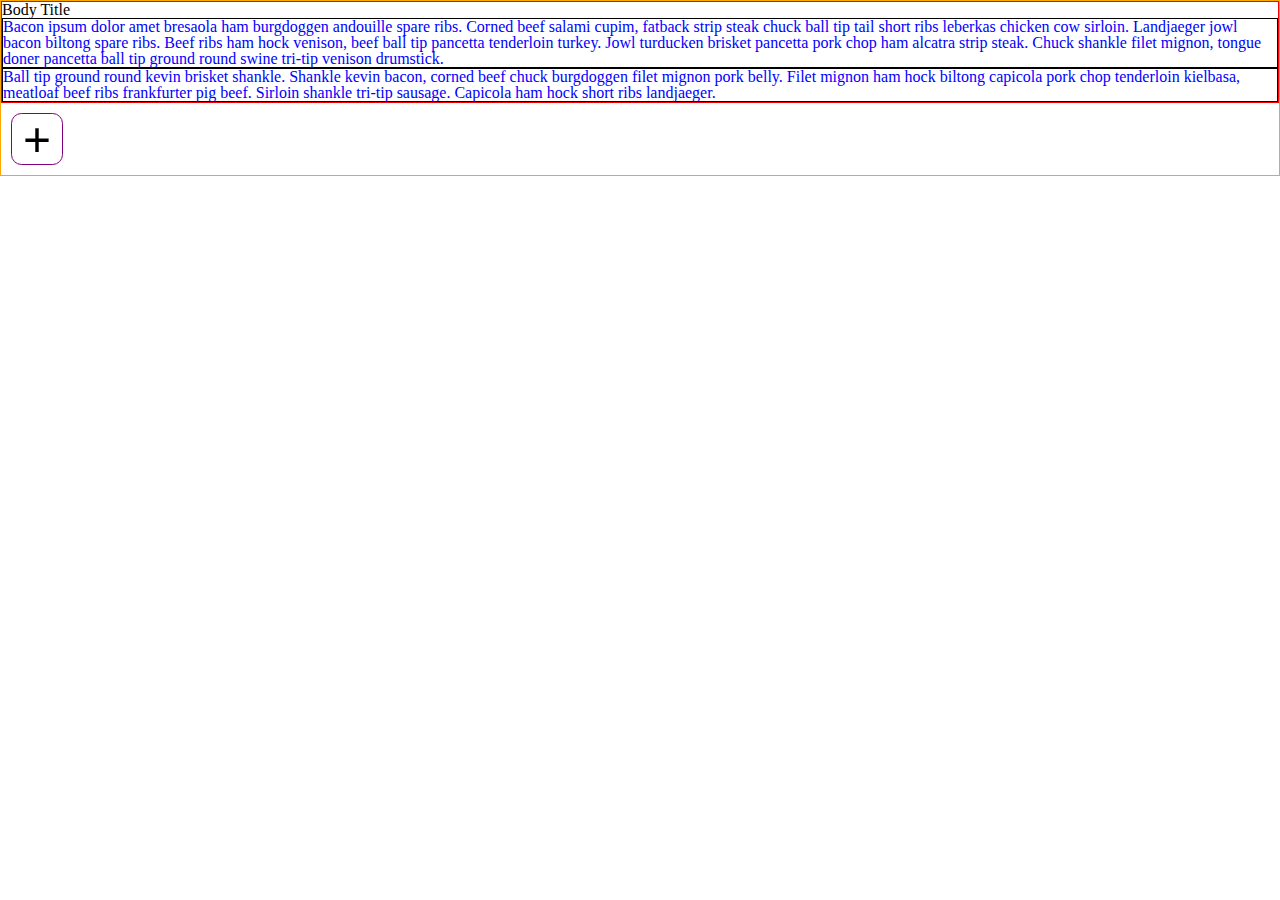
<file: aside.html>
<!DOCTYPE html>
<html>
  <head>
    <meta charset="utf-8">
    <title>Collapsable Aside</title>
    <link rel="stylesheet" type="text/css" href="./assets/styles/reset.css">
    <link rel="stylesheet" type="text/css" href="./assets/styles/nav_bar.css">
  </head>
  <body>
  <input type="checkbox" id="nav-toggle">
  <div class="content-wrapper">
    <ul class="nav">
      <li class="nav-header cat-one">Category 1 <span class="spin-ninety">></span>
        <ul class="nav-sub-header">
          <li class="sub-cat">Text 1</li>
          <li class="sub-cat">Text 2</li>
          <li class="sub-cat">Text 3</li>
          <li class="sub-cat">Text 4</li>
          <li class="sub-cat">Text 5</li>
        </ul>
      </li>
      <li class="nav-header cat-two">Category 2 <span class="spin-ninety">></span>
        <ul class="nav-sub-header">
          <li class="sub-cat">Text 1</li>
          <li class="sub-cat">Text 2</li>
          <li class="sub-cat">Text 3</li>
        </ul>
      </li>
      <li class="nav-header cat-three">Category 3 <span class="spin-ninety">></span>
        <ul class="nav-sub-header">
          <li class="sub-cat">Text 1</li>
        </ul>
      </li>
      <li class="nav-header cat-four">Category 4
      </li>
      <li class="nav-header cat-five">Category 5
      </li>
    </ul>
      <div class="article-wrapper">
        <h1>Body Title</h1>
        <p class="place-holder-txt">Bacon ipsum dolor amet bresaola ham burgdoggen andouille spare ribs.
          Corned beef salami cupim, fatback strip steak chuck ball tip tail short ribs leberkas chicken cow sirloin.
          Landjaeger jowl bacon biltong spare ribs. Beef ribs ham hock venison, beef ball tip pancetta tenderloin turkey.
          Jowl turducken brisket pancetta pork chop ham alcatra strip steak. Chuck shankle filet mignon,
          tongue doner pancetta ball tip ground round swine tri-tip venison drumstick.
        </p>
        <p class="place-holder-txt">Ball tip ground round kevin brisket shankle.
           Shankle kevin bacon, corned beef chuck burgdoggen filet mignon pork belly.
           Filet mignon ham hock biltong capicola pork chop tenderloin kielbasa, meatloaf beef ribs frankfurter pig beef.
          Sirloin shankle tri-tip sausage. Capicola ham hock short ribs landjaeger.
        </p>
      </div>
      <label class="toggle-lable" for="nav-toggle">
        <div class="nav-button">+</div>
      </label>
    </div>

  </body>
</html>
</file>
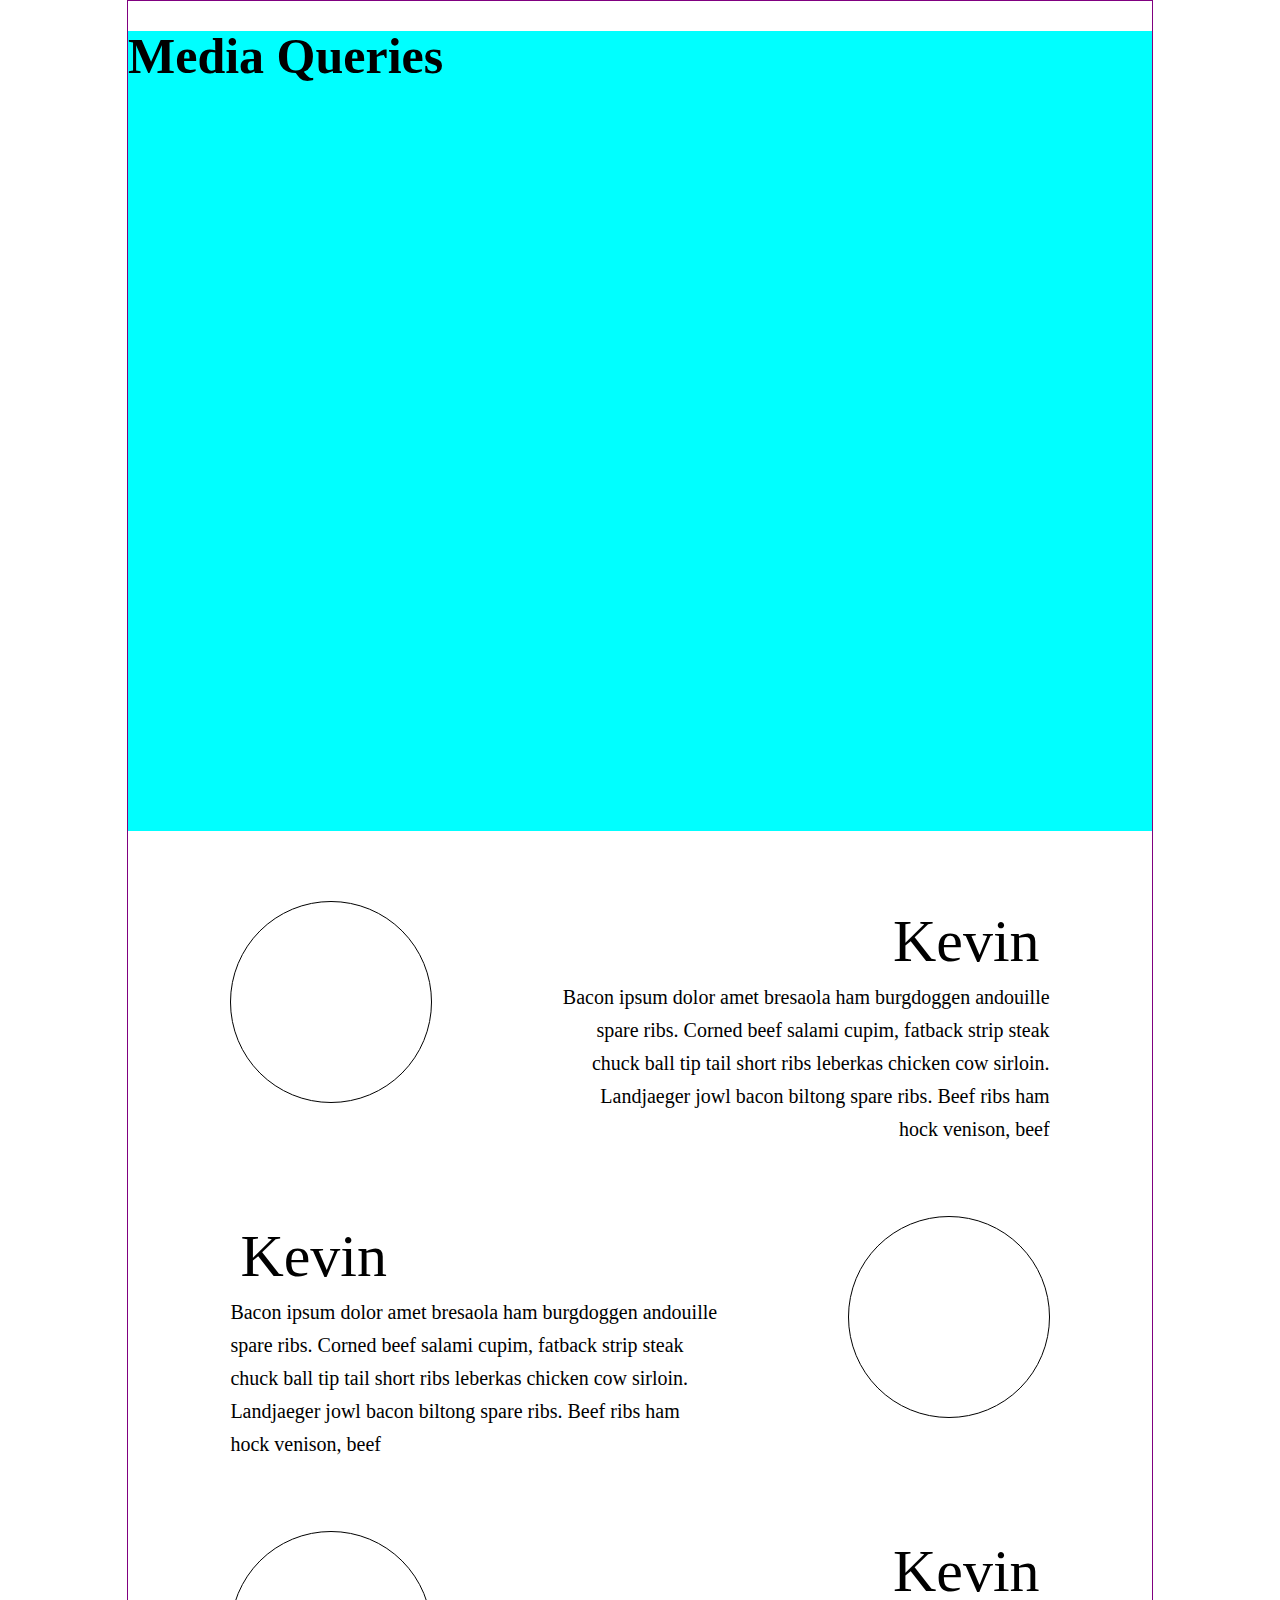
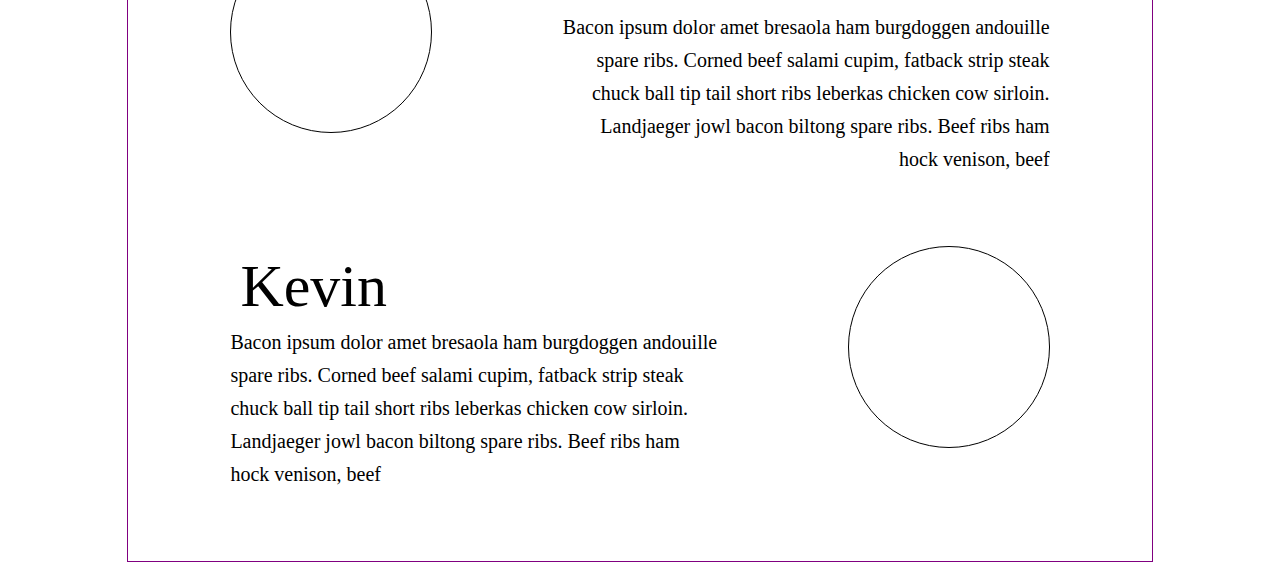
<file: mediaq.html>
<!DOCTYPE html>
<html>

<head>
    <meta charset="utf-8">
    <title>Media Queries</title>

    <link rel="stylesheet" type="text/css" href="./assets/styles/reset.css">
    <link rel="stylesheet" type="text/css" href="./assets/styles/mediaq_style.css">

</head>

<body>


  <div class="content-container">
    <div class="header">
      <h1> Media Queries </h1>
    </div>

    <div class="staff-entry">
      <div class="thumb left"></div>
      <div class="staff-about text-right">
        <p class="name">Kevin</p>
        <p class="about">
          Bacon ipsum dolor amet bresaola ham burgdoggen andouille spare ribs.
          Corned beef salami cupim, fatback strip steak chuck ball tip tail short ribs
          leberkas chicken cow sirloin. Landjaeger jowl bacon biltong spare ribs.
          Beef ribs ham hock venison, beef
        </p>
      </div>
    </div>

    <div class="staff-entry">
      <div class="thumb right"></div>
      <div class="staff-about text-left">
        <p class="name">Kevin</p>
        <p class="about">
          Bacon ipsum dolor amet bresaola ham burgdoggen andouille spare ribs.
          Corned beef salami cupim, fatback strip steak chuck ball tip tail short ribs
          leberkas chicken cow sirloin. Landjaeger jowl bacon biltong spare ribs.
          Beef ribs ham hock venison, beef
        </p>
      </div>
    </div>

    <div class="staff-entry">
      <div class="thumb left"></div>
      <div class="staff-about text-right">
        <p class="name">Kevin</p>
        <p class="about">
          Bacon ipsum dolor amet bresaola ham burgdoggen andouille spare ribs.
          Corned beef salami cupim, fatback strip steak chuck ball tip tail short ribs
          leberkas chicken cow sirloin. Landjaeger jowl bacon biltong spare ribs.
          Beef ribs ham hock venison, beef
        </p>
      </div>
    </div>

    <div class="staff-entry">
      <div class="thumb right"></div>
      <div class="staff-about text-left">
        <p class="name">Kevin</p>
        <p class="about">
          Bacon ipsum dolor amet bresaola ham burgdoggen andouille spare ribs.
          Corned beef salami cupim, fatback strip steak chuck ball tip tail short ribs
          leberkas chicken cow sirloin. Landjaeger jowl bacon biltong spare ribs.
          Beef ribs ham hock venison, beef
        </p>
      </div>
    </div>

  </div>

</body>
</html>
</file>
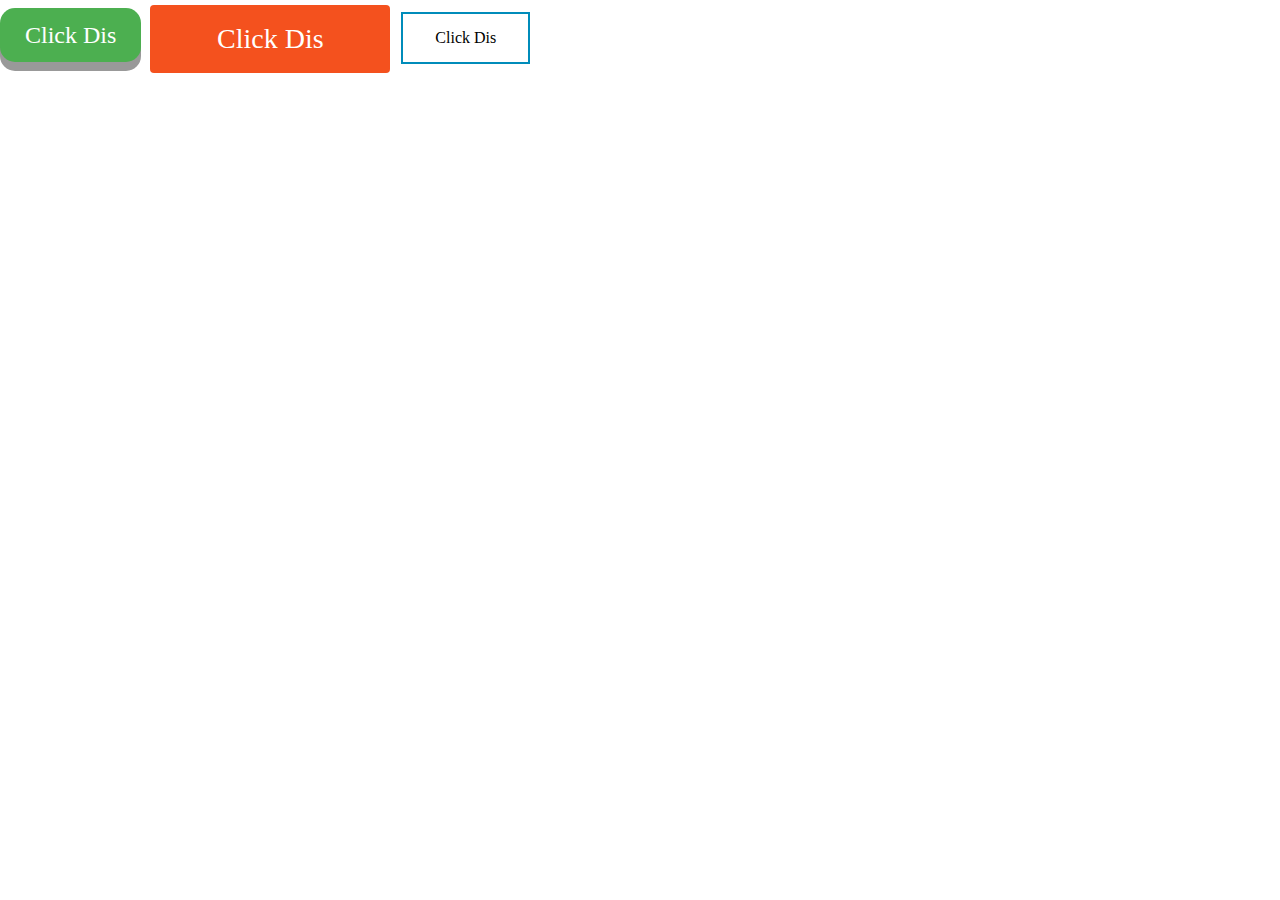
<file: random.html>
<!DOCTYPE html>
<html>
  <head>
    <meta charset="utf-8">
    <title>Random Stuff</title>
      <link rel="stylesheet" type="text/css" href="/assets/styles/reset.css">
      <link rel="stylesheet" type="text/css" href="/assets/styles/random_style.css">
  </head>
  <body>
    <div class="content-container">

      <div class="button">Click Dis</div>

      <div class="button-reveal" style="vertical-align:middle"><span> Click Dis </span></div>
      <div class="button2">Click Dis</div>
  </div>
  </body>
</html>
</file>
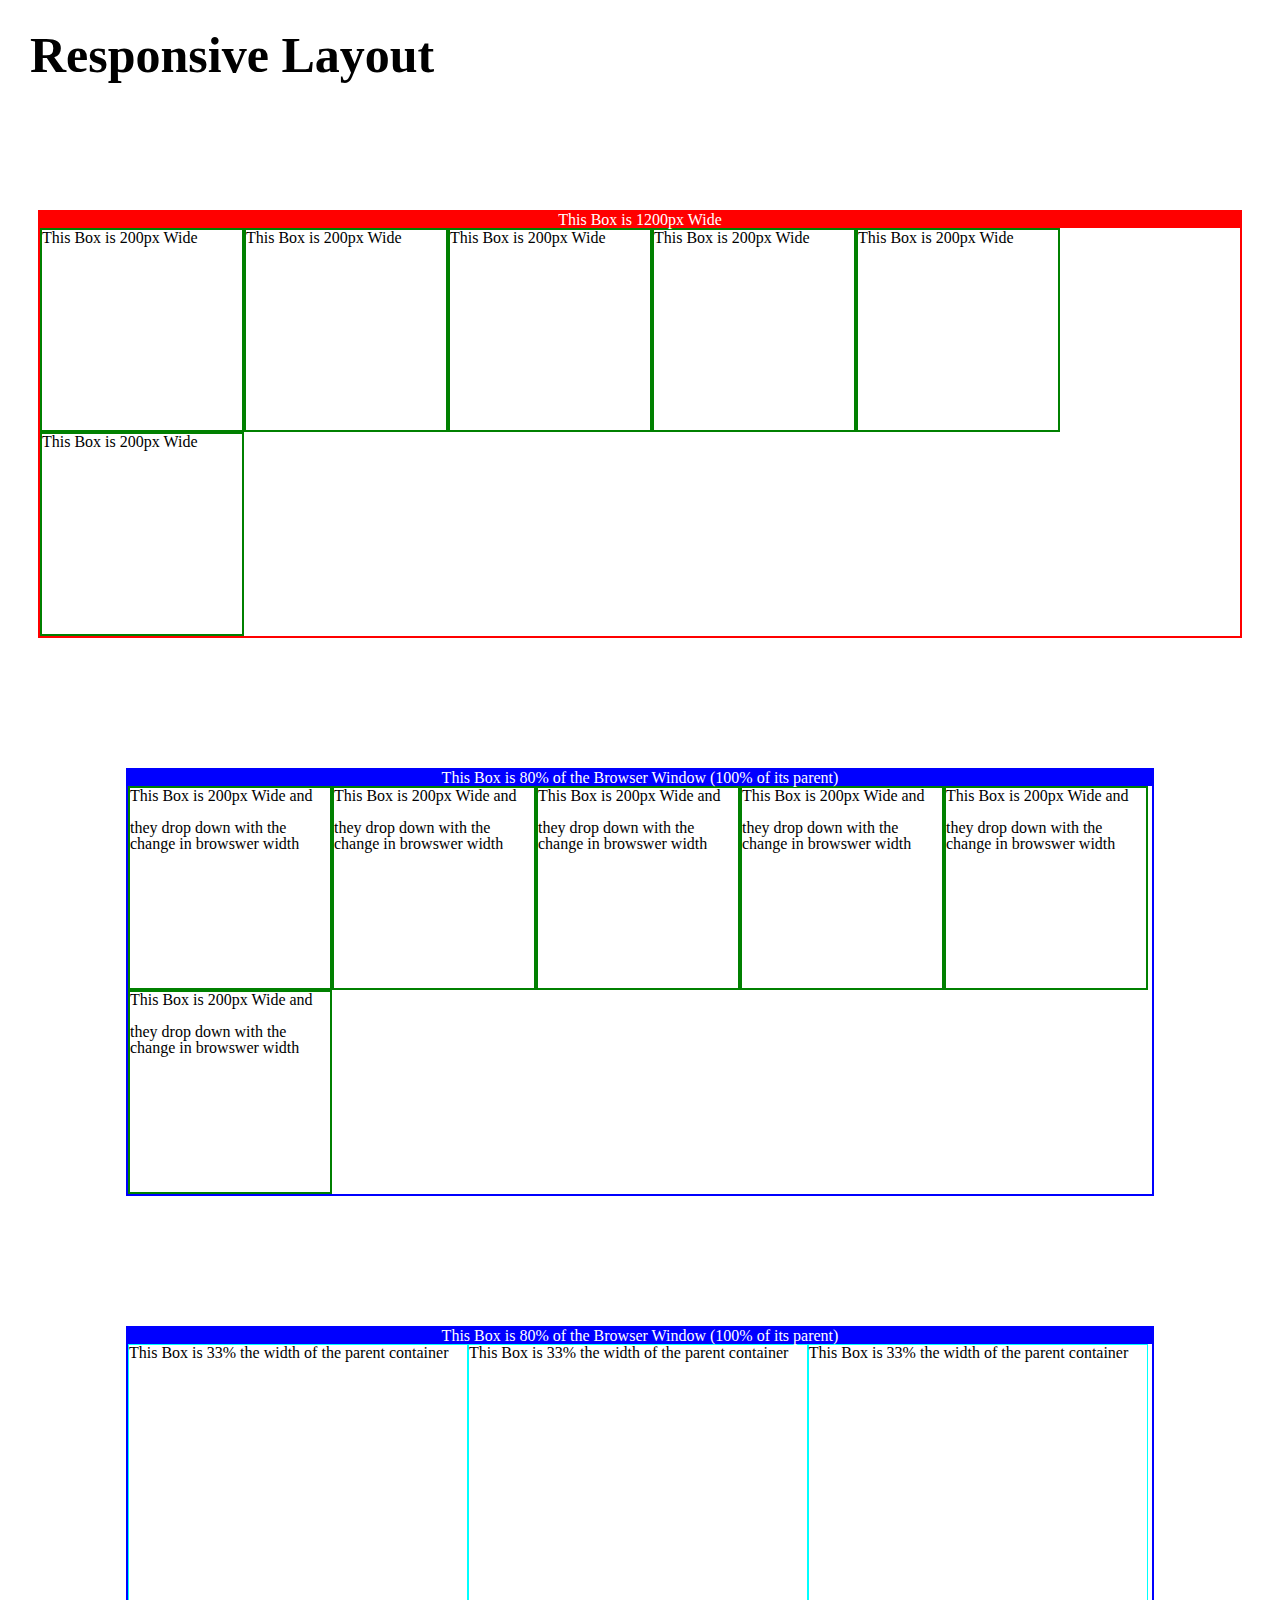
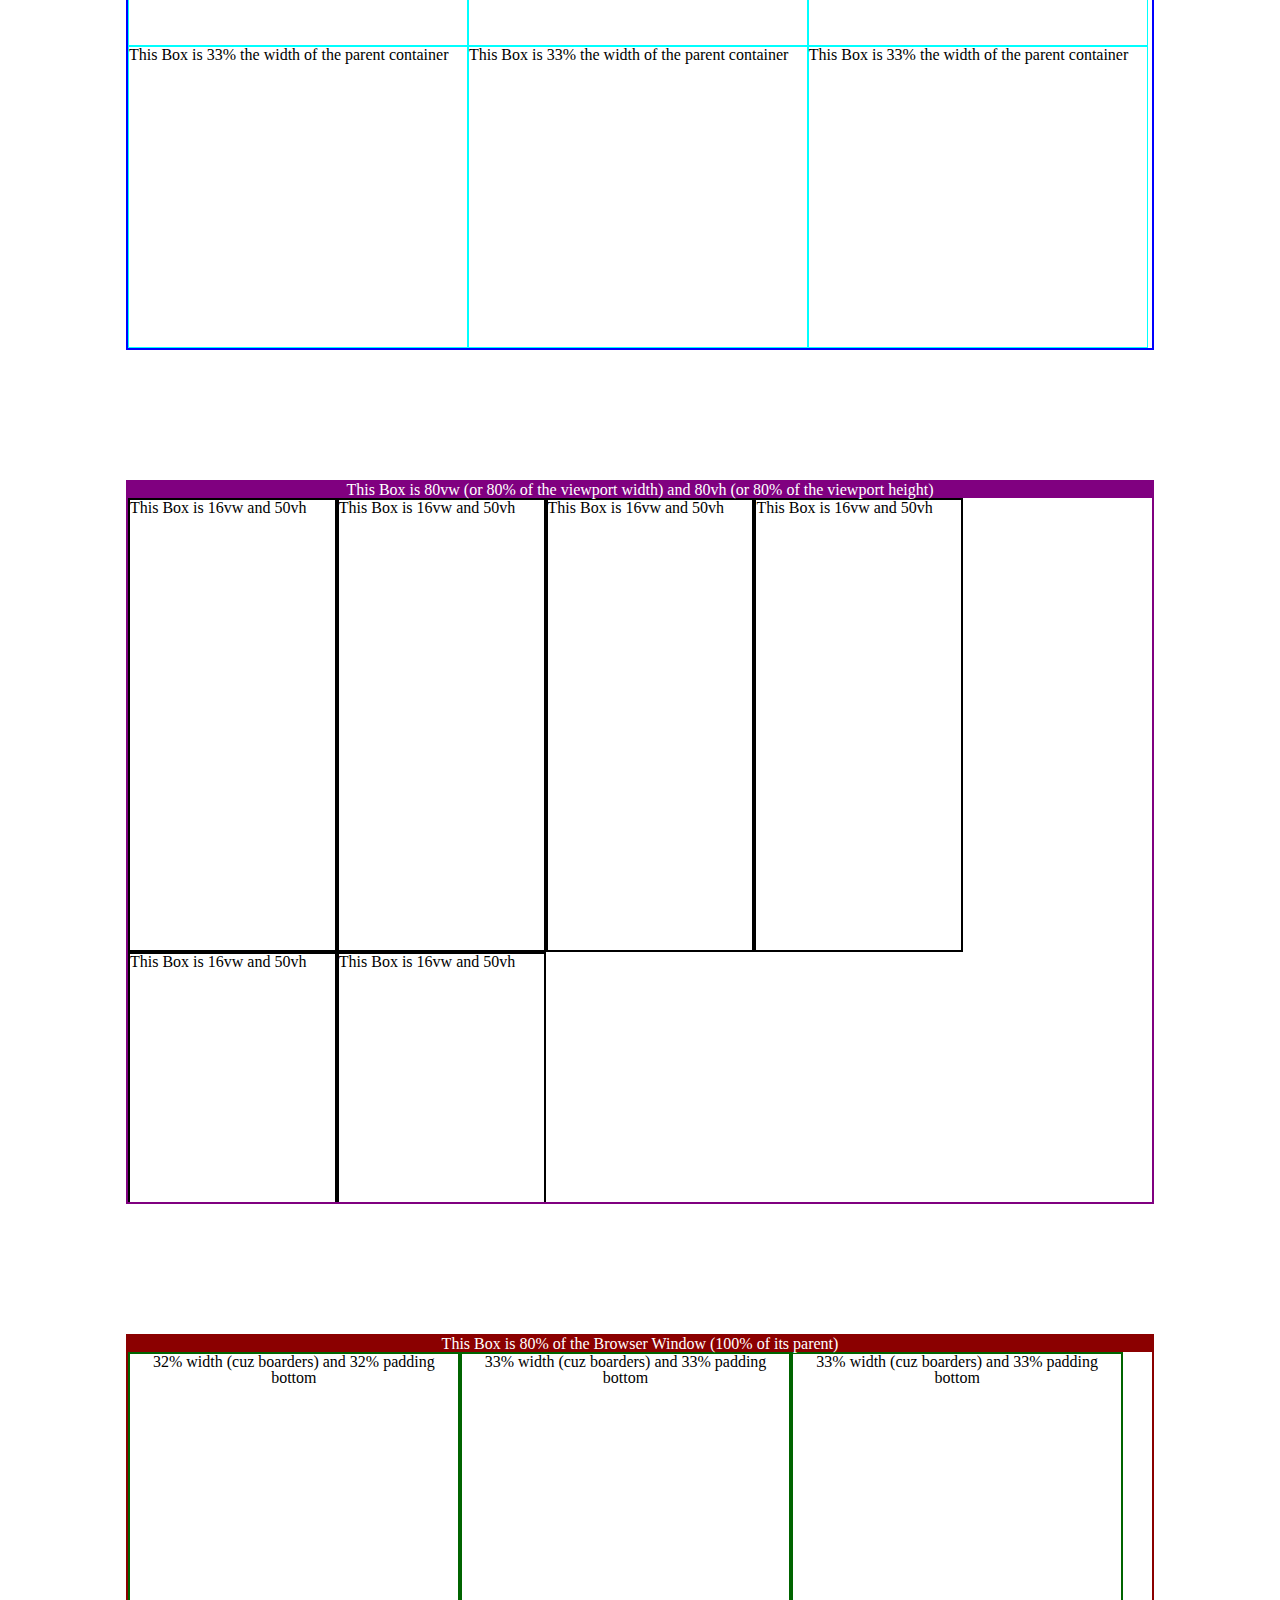
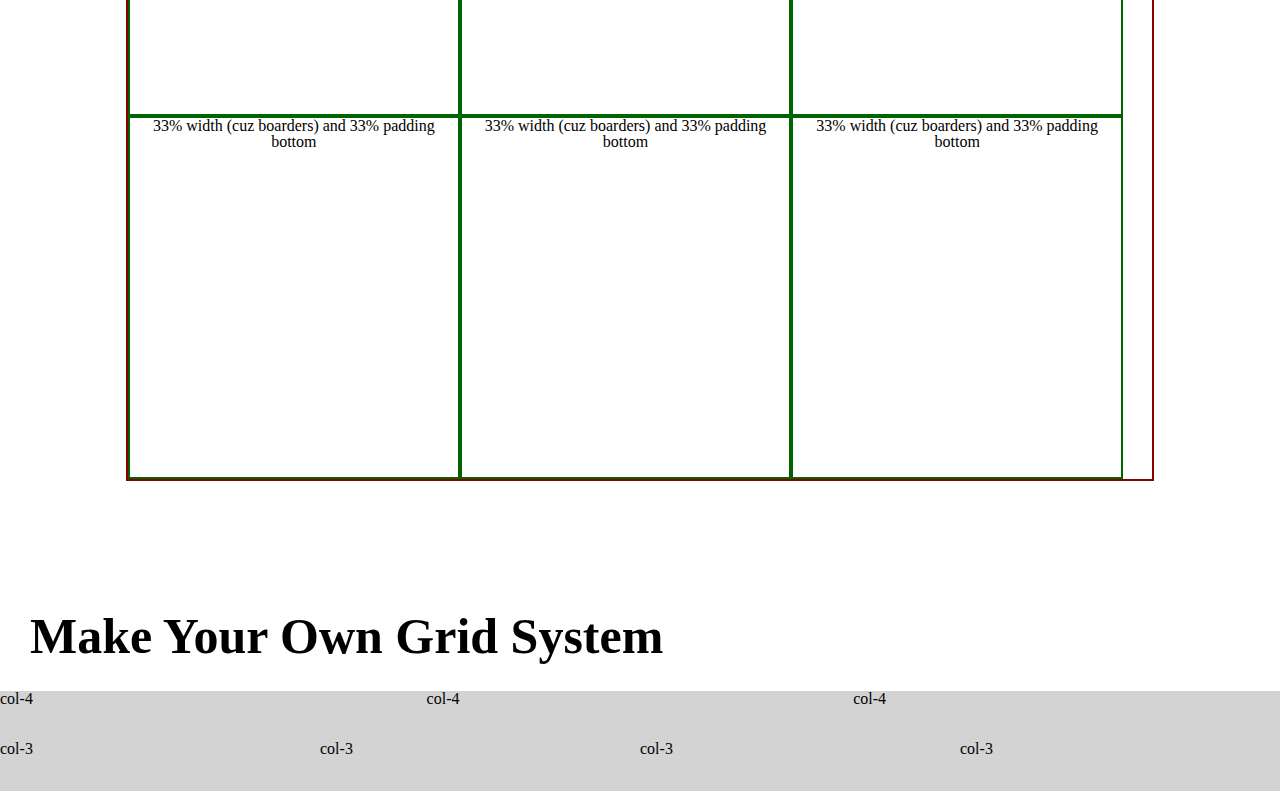
<file: responsive.html>
<!DOCTYPE html>
<html>

<head>
    <meta charset="utf-8">
    <title>Responsive Layout</title>

    <link rel="stylesheet" type="text/css" href="./assets/styles/reset.css">
    <link rel="stylesheet" type="text/css" href="./assets/styles/responsive_style.css">
</head>

<body>

  <h1> Responsive Layout </h1>
    <div class=""></div>

<div class="fixed-width">
  <p class="fixed-box-text">This Box is 1200px Wide</p>
  <div class="fixed-box">This Box is 200px Wide</div>
  <div class="fixed-box">This Box is 200px Wide</div>
  <div class="fixed-box">This Box is 200px Wide</div>
  <div class="fixed-box">This Box is 200px Wide</div>
  <div class="fixed-box">This Box is 200px Wide</div>
  <div class="fixed-box">This Box is 200px Wide</div>
</div>

<div class="flexible-container">
  <p class="flexible-box-text">This Box is 80% of the Browser Window (100% of its parent)</p>
  <div class="fixed-box">This Box is 200px Wide and <br><br> they drop down with the change in browswer width</div>
  <div class="fixed-box">This Box is 200px Wide and <br><br> they drop down with the change in browswer width</div>
  <div class="fixed-box">This Box is 200px Wide and <br><br> they drop down with the change in browswer width</div>
  <div class="fixed-box">This Box is 200px Wide and <br><br> they drop down with the change in browswer width</div>
  <div class="fixed-box">This Box is 200px Wide and <br><br> they drop down with the change in browswer width</div>
  <div class="fixed-box">This Box is 200px Wide and <br><br> they drop down with the change in browswer width</div>
</div>

<div class="flexible-container">
  <p class="flexible-box-text">This Box is 80% of the Browser Window (100% of its parent)</p>
  <div class="flexible-box">This Box is 33% the width of the parent container</div>
  <div class="flexible-box">This Box is 33% the width of the parent container</div>
  <div class="flexible-box">This Box is 33% the width of the parent container</div>
  <div class="flexible-box">This Box is 33% the width of the parent container</div>
  <div class="flexible-box">This Box is 33% the width of the parent container</div>
  <div class="flexible-box">This Box is 33% the width of the parent container</div>
</div>

<div class="viewport-container">
  <p class="vw-box-text">This Box is 80vw (or 80% of the viewport width) and 80vh (or 80% of the viewport height) </p>
  <div class="vw-box">This Box is 16vw and 50vh</div>
  <div class="vw-box">This Box is 16vw and 50vh</div>
  <div class="vw-box">This Box is 16vw and 50vh</div>
  <div class="vw-box">This Box is 16vw and 50vh</div>
  <div class="vw-box">This Box is 16vw and 50vh</div>
  <div class="vw-box">This Box is 16vw and 50vh</div>
</div>

<div class="scaleable-grid">
  <p class="scaleable-box-text">This Box is 80% of the Browser Window (100% of its parent)</p>
  <div class="scale-box">32% width (cuz boarders) and 32% padding bottom</div>
  <div class="scale-box">33% width (cuz boarders) and 33% padding bottom</div>
  <div class="scale-box">33% width (cuz boarders) and 33% padding bottom</div>
  <div class="scale-box">33% width (cuz boarders) and 33% padding bottom</div>
  <div class="scale-box">33% width (cuz boarders) and 33% padding bottom</div>
  <div class="scale-box">33% width (cuz boarders) and 33% padding bottom</div>
</div>

<h1>Make Your Own Grid System</h1>

<div class="col-12">
  <div class="col-4 float-l">col-4</div>
  <div class="col-4 float-l">col-4</div>
  <div class="col-4 float-l">col-4</div>

  <div class="col-3 float-l">col-3</div>
  <div class="col-3 float-l">col-3</div>
  <div class="col-3 float-l">col-3</div>
  <div class="col-3 float-l">col-3</div>
</div>

</body>
</html>
</file>
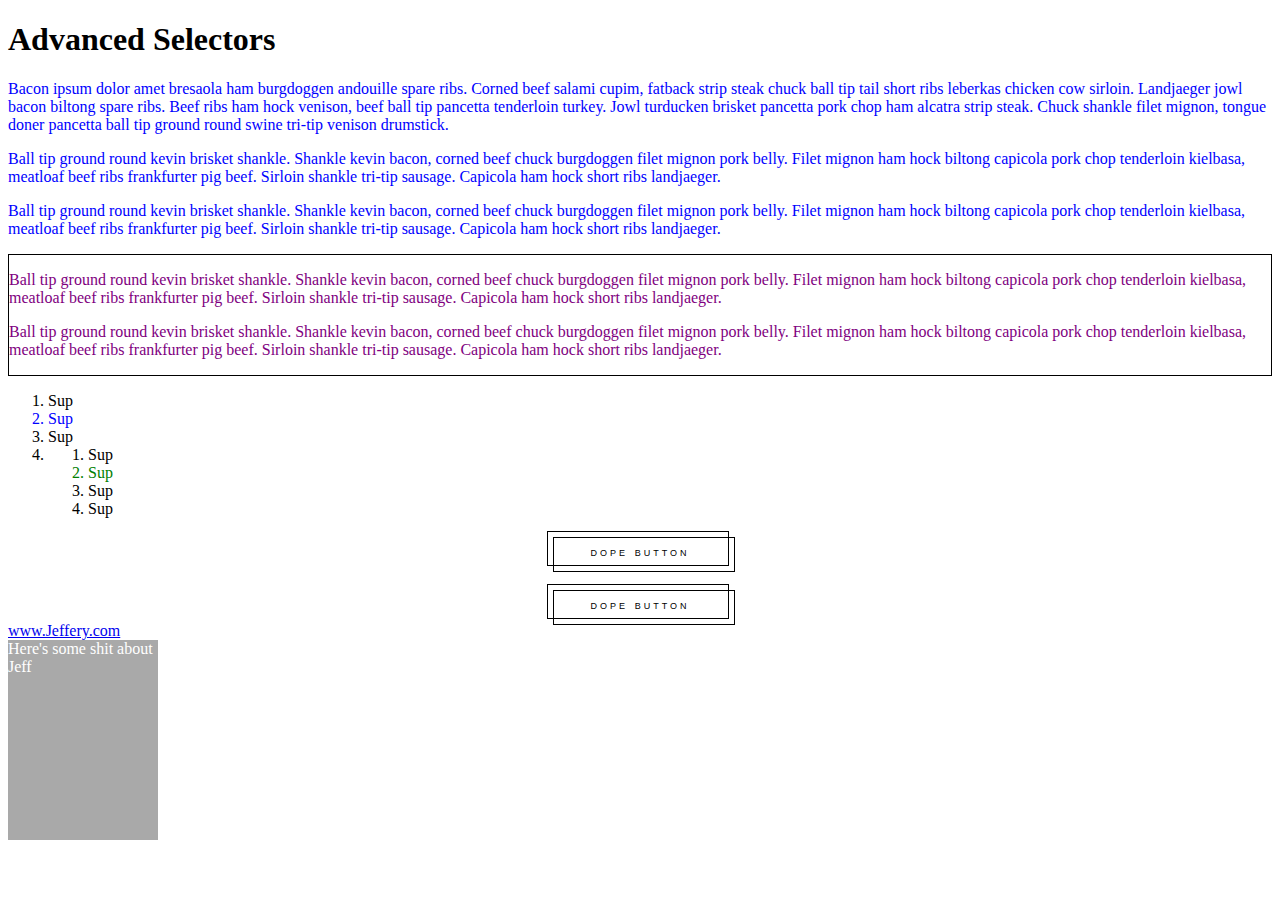
<file: select.html>
<!DOCTYPE html>
<html>

<head>
    <meta charset="utf-8">
    <title>Selectors</title>

    <!-- <link rel="stylesheet" type="text/css" href="./assets/styles/reset.css"> -->
    <link rel="stylesheet" type="text/css" href="./assets/styles/select_style.css">
</head>

<body>
  <h1> Advanced Selectors</h1>
    <div class=""></div>


    <p>Bacon ipsum dolor amet bresaola ham burgdoggen andouille spare ribs. Corned beef salami cupim, fatback strip steak chuck ball tip tail short ribs leberkas chicken cow sirloin. Landjaeger jowl bacon biltong spare ribs. Beef ribs ham hock venison, beef
        ball tip pancetta tenderloin turkey. Jowl turducken brisket pancetta pork chop ham alcatra strip steak. Chuck shankle filet mignon, tongue doner pancetta ball tip ground round swine tri-tip venison drumstick.
    </p>
    <p>Ball tip ground round kevin brisket shankle. Shankle kevin bacon, corned beef chuck burgdoggen filet mignon pork belly. Filet mignon ham hock biltong capicola pork chop tenderloin kielbasa, meatloaf beef ribs frankfurter pig beef. Sirloin shankle
        tri-tip sausage. Capicola ham hock short ribs landjaeger.
    </p>
    <p>Ball tip ground round kevin brisket shankle. Shankle kevin bacon, corned beef chuck burgdoggen filet mignon pork belly. Filet mignon ham hock biltong capicola pork chop tenderloin kielbasa, meatloaf beef ribs frankfurter pig beef. Sirloin shankle
        tri-tip sausage. Capicola ham hock short ribs landjaeger.
    </p>


    <div class="content-wrapper">
        <p>Ball tip ground round kevin brisket shankle. Shankle kevin bacon, corned beef chuck burgdoggen filet mignon pork belly. Filet mignon ham hock biltong capicola pork chop tenderloin kielbasa, meatloaf beef ribs frankfurter pig beef. Sirloin shankle
            tri-tip sausage. Capicola ham hock short ribs landjaeger.
        </p>
        <p>Ball tip ground round kevin brisket shankle. Shankle kevin bacon, corned beef chuck burgdoggen filet mignon pork belly. Filet mignon ham hock biltong capicola pork chop tenderloin kielbasa, meatloaf beef ribs frankfurter pig beef. Sirloin shankle
            tri-tip sausage. Capicola ham hock short ribs landjaeger.
        </p>
    </div>


    <ol>
        <li>Sup</li>
        <li>Sup</li>
        <li>Sup</li>
        <li>
          <ol>
              <li>Sup</li>
              <li>Sup</li>
              <li>Sup</li>
              <li>Sup</li>
          </ol>
        </li>
    </ol>

<div class="button-wrapper">
  <div class="dope-button-square">dope button</div>

  <br>

  <div class="dope-button-square-redo">dope button</div>
</div>

<div class="drop-down-container">
  <a href="#">www.Jeffery.com</a>
  <div class="drop-down">Here's some shit about Jeff</div>
</div>

<br>
<br>
<br>
<br>

</body>

</html>
</file>
<file: assets/styles/nav_bar.css>
#nav-toggle {
  display: none;
}

.content-wrapper {
  border: 1px solid orange;
}

.nav {
    background-color: cyan;
    width: 30%;
    min-width: 200px;
    /* height: auto; */
    /* float: right; */
    position: fixed;
    right: -430px;
    bottom: 0px;
    top: 0px;
    z-index: 0;
    font-family: Arial;
    overflow-y: scroll;
    padding-bottom: 15px;
    transition: .3s;
}

.toggle-lable {
    border: 1px solid purple;
    border-radius: 20%;
    display: block;
    width: 50px;
    height: 50px;
    margin: 10px 10px;
    cursor: pointer;
}

.nav-button:before {

}

.nav-button {
    font-size: 50px;
    font-weight: bolder;
    text-align: center;
    margin-top: 1px;
    transition: transform .3s;
}


.nav-header {
    border-top: 2px solid white;
    font-size: 25px;
    font-weight: bolder;
    color: white;
    margin-left: 26px;
    margin-top: 20px;
    padding-top: 12px;
}

.spin-ninety {
    font-size: 23px;
    color: white;
    display: inline-block;
    float: right;
    margin: 5px 30px;
}

.nav-sub-header {
    /* border: 1px solid orange; */
    overflow: auto;
    margin: 10px 30px;
    width: 92%;
    /*display: none;*/
    transition: opacity .3s ease;
    opacity: 0;
    height: 0;
    overflow: hidden;
}

.sub-cat {
    /* float: left; */
    font-size: 20px;
    font-weight: lighter;
    margin: 8px 15px 0px 0px;
    padding-top: 10px;
    border-top: 1px solid white;
}

.article-wrapper {
  border: 1px solid red;
  z-index: 0;
}

.place-holder-txt {
  color: blue;
  border: 1px solid black;
}

#nav-toggle:checked+.content-wrapper .nav{
  right: 0px;
}

#nav-toggle:checked+.content-wrapper .nav-button{
  transform: rotate(-45deg);
}


.nav-header:hover .nav-sub-header{
    opacity: 1;
    height: auto;
}

.nav-header:hover .spin-ninety {
  transform: rotate(90deg);
  transition: transform .3s;
}

/*.nav-button:hover, .nav-button:active{
  transform: rotate(-45deg);
  transition: transform .3s;
}*/
</file>
<file: assets/styles/mediaq_style.css>
.content-container {
  border: 1px solid purple;
  width: 80%;
  margin: 0 auto;
}

h1 {
  font-size: 50px;
  font-weight: bolder;
  margin: 30px auto;
}

.header {
  width: 100%;
  height: 800px;
  background-color: cyan;
}

.staff-entry {
    width: 80%;
    /*border: 1px solid red;*/
    margin: 70px auto;
    overflow: auto;
}

.thumb {
    width: 200px;
    height: 200px;
    border: 1px solid;
    border-radius: 50%;
    background-image: url(https://i.imgur.com/kgRz0PX.jpg);
    background-size: cover;
    background-repeat: no-repeat;
}

.staff-about {
  width: 60%;
  /*border: 1px solid darkred;*/
}

.name {
    font-size: 60px;
    margin: 10px;
}

.about {
    font-size: 20px;
    line-height: 33px;
}

.left{
  float: left;
}

.text-left{
  text-align: left;
  float: left;
}

.right{
  float: right;
}

.text-right {
    text-align: right;
    float: right;
}
</file>
<file: assets/styles/random_style.css>
.button {
  display: inline-block;
  padding: 15px 25px;
  font-size: 24px;
  cursor: pointer;
  text-align: center;
  text-decoration: none;
  outline: none;
  color: #fff;
  background-color: #4CAF50;
  border: none;
  border-radius: 15px;
  box-shadow: 0 9px #999;
}

.button:hover {background-color: #3e8e41}

.button:active {
  background-color: #3e8e41;
  box-shadow: 0 5px #666;
  transform: translateY(4px);
}

/*---------------------------*/

.button-reveal {
  display: inline-block;
  border-radius: 4px;
  background-color: #f4511e;
  border: none;
  color: #FFFFFF;
  text-align: center;
  font-size: 28px;
  padding: 20px;
  width: 200px;
  transition: all 0.5s;
  cursor: pointer;
  margin: 5px;
}

.button-reveal span {
  cursor: pointer;
  display: inline-block;
  position: relative;
  transition: 0.5s;
}

.button-reveal span:after {
  content: '\00bb';
  position: absolute;
  opacity: 0;
  top: 0;
  right: -20px;
  transition: 0.5s;
}

.button-reveal:hover span {
  padding-right: 25px;
}

.button-reveal:hover span:after {
  opacity: 1;
  right: 0;
}

/*---------------------------*/

.button2 {
    background-color: #4CAF50; /* Green */
    border: none;
    color: white;
    padding: 16px 32px;
    text-align: center;
    text-decoration: none;
    display: inline-block;
    font-size: 16px;
    margin: 4px 2px;
    -webkit-transition-duration: 0.4s; /* Safari */
    transition-duration: 0.4s;
    cursor: pointer;
}


.button2 {
    background-color: white;
    color: black;
    border: 2px solid #008CBA;
}

.button2:hover {
    background-color: #008CBA;
    color: white;
}
</file>
<file: assets/styles/responsive_style.css>
h1 {
  font-size: 50px;
  font-weight: bolder;
  margin: 30px 30px;
}


.fixed-width {
    width: 1200px;
    border: 2px solid red;
    margin: 130px auto;
    overflow: auto;
}

.fixed-box-text {
  width: 1200px;
  background-color: red;
  color: white;
  text-align: center;
}

.fixed-box {
  width: 200px;
  height: 200px;
  border: 2px solid green;
  float: left;
}

/*-----------------------------*/

.flexible-container {
    width: 80%;
    margin: 130px auto;
    border: 2px solid blue;
    overflow: auto;
}

.flexible-box-text{
  width: 100%;
  background-color: blue;
  color: white;
  text-align: center;

}

/*-----------------------------*/

.flexible-box{
  width: 33%;
  height: 300px;
  margin: 130 auto;
  border: 1px solid cyan;
  float: left;
}

/*-----------------------------*/

/* Disucss Porblems with vh / vh heights and testing */
.viewport-container {
    width: 80vw;
    height: 80vh;
    margin: 130px auto;
    border: 2px solid purple;
    overflow: auto;
}

.vw-box-text{
  width: 100%;
  background-color: purple;
  color: white;
  text-align: center;
}

.vw-box {
    width: 16vw;
    height: 50vh;
    /* height: 100px; */
    border: 2px solid black;
    float: left;
}

/*-----------------------------*/

.scaleable-grid {
  width: 80%;
  margin: 130px auto;
  border: 2px solid darkred;
  overflow: auto;
}

.scaleable-box-text {
  background-color: darkred;
  width: 100%;
  text-align: center;
  color: white;
}

.scale-box {
  width: 32%;
  padding-bottom: 32%;
  border: 2px solid darkgreen;
  text-align: center;
  float: left;
}


/* Make your own grid system!! You vs Boostrap */


 /*Make your own column system ... min-width?*/
.col-1 {width: 8.33%;}
.col-2 {width: 16.66%;}
.col-3 {width: 25%;}
.col-4 {width: 33.33%;}
.col-5 {width: 41.66%;}
.col-6 {width: 50%;}
.col-7 {width: 58.33%;}
.col-8 {width: 66.66%;}
.col-9 {width: 75%;}
.col-10 {width: 83.33%;}
.col-11 {width: 91.66%;}
.col-12 {width: 100%;}

.float-l{
  float: left;
  background-color: lightgray;
  height: 50px;
}
</file>
<file: assets/styles/select_style.css>
/* Cascade example*/

p {
  color: red;
}

p {
  color: green;
}

p {
  color: orange;
}

p {
  color: cyan;
}

p {
  color: blue;
}
/*//////////////*/

/*p:before{
  content: "Dooooood";
  border-top: 2px solid brown;
}

p:after {
  content: "Dooooood";
  border-bottom: 2px solid brown;
  font-weight: bold;
}*/

/* Specificty example (inline styles overide everything) (see specificty calculator in README)*/

.content-wrapper {
  border: 1px solid black;
}

.content-wrapper p {
  color: purple;
}
/*/////////////////////*/



/* nth Child example (see nth child game in README)*/

ol li:nth-child(2){
  color: blue;
}

ol li:nth-child(4) ol li:nth-child(2) {
  color: green;
}
/*/////////////////////*/






.button-wrapper {
  text-align: center;
}


.dope-button-square {
    width: 180px;
    padding-top: 10px;
    padding-bottom: 10px;
    /*border: 1px solid black;*/
    font-size: 13px;
    letter-spacing: 3px;
    font-family: arial;
    font-variant: small-caps;
    text-align: center;
    position: relative;
    margin: 0 auto;
}

.dope-button-square:before {
    content: "";
    width: 180px;
    padding-top: 10px;
    padding-bottom: 10px;
    border: 1px solid black;
    font-size: 13px;
    font-variant: small-caps;
    text-align: center;
    /* transition: .3s; */
    -webkit-transform: translate(3px, 3px);
    transform: translate(3px, 3px);
    position: absolute;
    top: 0;
    bottom: 0;
    left: 0;
    right: 0;
    transition: .3s;
  }

.dope-button-square:after {
    content: "";
    width: 180px;
    padding-top: 10px;
    padding-bottom: 10px;
    border: 1px solid black;
    font-size: 13px;
    font-variant: small-caps;
    text-align: center;
    /* transition: .3s; */
    -webkit-transform: translate(-3px, -3px);
    transform: translate(-3px, -3px);
    position: absolute;
    top: 0;
    bottom: 0;
    left: 0;
    right: 0;
    transition: .3s;
  }

  .dope-button-square:hover:after, .dope-button-square:hover:before {
    -webkit-transform: translate(0);
            transform: translate(0);
  }
/*------------------*/


.dope-button-square-redo {
    width: 180px;
    padding-top: 10px;
    padding-bottom: 10px;
    /*border: 1px solid black;*/
    font-size: 13px;
    letter-spacing: 3px;
    font-family: arial;
    font-variant: small-caps;
    text-align: center;
    position: relative;
    transition: .3s;
    transition-delay: .3s;
    margin: 0 auto;

}

.dope-button-square-redo:before {
    content: "";
    width: 180px;
    padding-top: 10px;
    padding-bottom: 10px;
    border: 1px solid black;
    font-size: 13px;
    font-variant: small-caps;
    text-align: center;
    /* transition: .3s; */
    -webkit-transform: translate(3px, 3px);
    transform: translate(3px, 3px);
    position: absolute;
    top: 0;
    bottom: 0;
    left: 0;
    right: 0;
    transition: .3s;
  }

.dope-button-square-redo:after {
    content: "";
    width: 180px;
    padding-top: 10px;
    padding-bottom: 10px;
    border: 1px solid black;
    font-size: 13px;
    font-variant: small-caps;
    text-align: center;
    /* transition: .3s; */
    -webkit-transform: translate(-3px, -3px);
    transform: translate(-3px, -3px);
    position: absolute;
    top: 0;
    bottom: 0;
    left: 0;
    right: 0;
    transition: .3s;
  }

  .dope-button-square-redo:hover {
    background-color: black;
    color: white;
  }

  .dope-button-square-redo:hover:after, .dope-button-square-redo:hover:before {
    -webkit-transform: translate(0);
            transform: translate(0);
  }
/*-----------------------------------*/

/*THERE ARE NO PARENT SELECTORS IN CSS https://css-tricks.com/parent-selectors-in-css/*/

/* Make a simple drop down menu */
.drop-down-container{

}

a {
  cursor: pointer;
}

.drop-down{
  background-color: darkgray;
  width: 150px;
  height: 200px;
  color: white;
}

a:hover { /* Selector?hmm Element?hmm */

}
</file>
